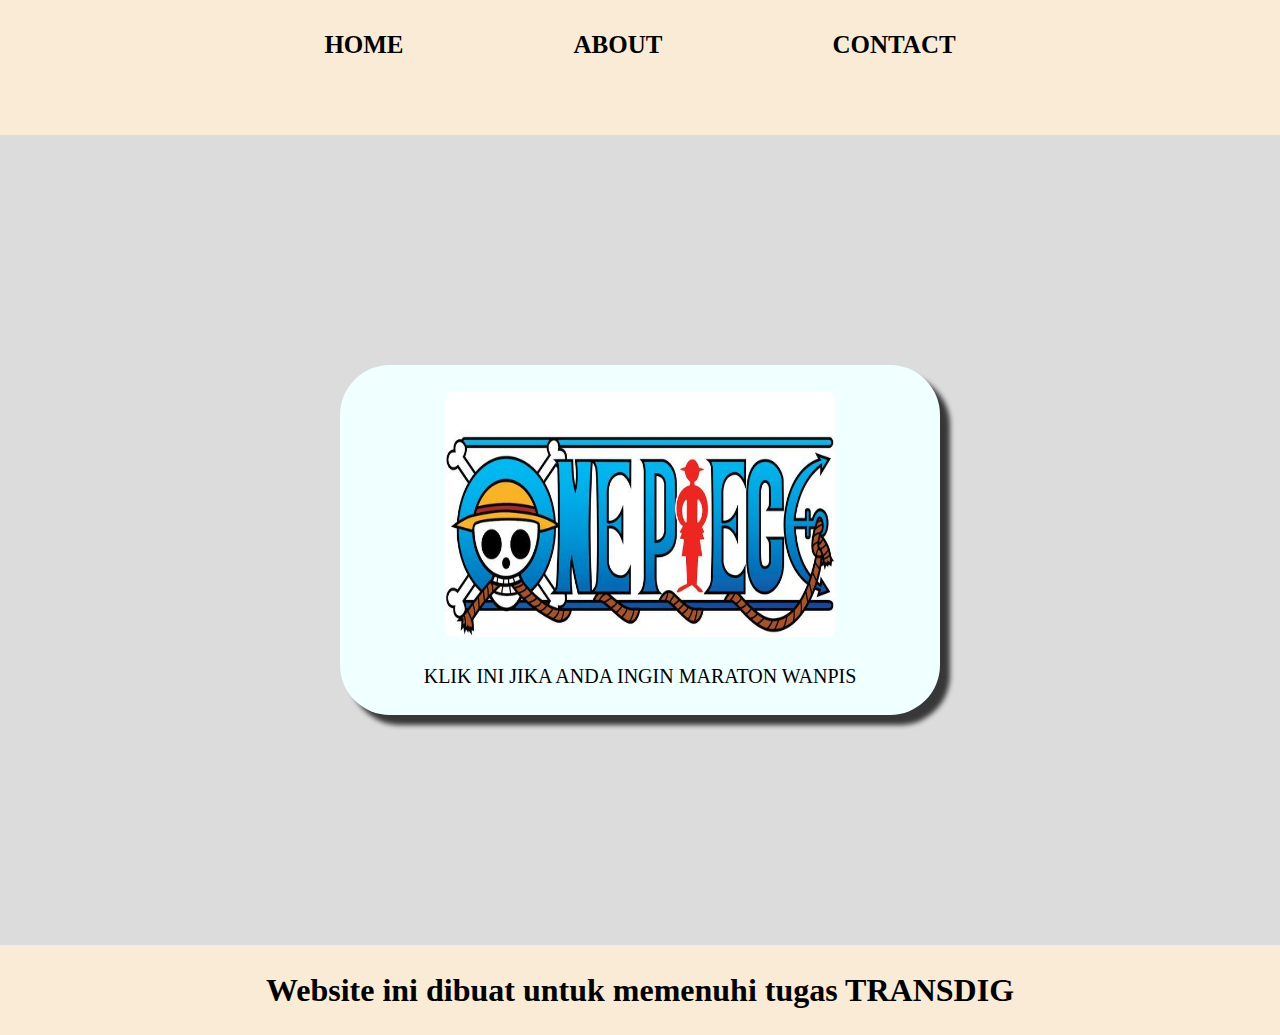
<file: index.html>
<html>
  <head>
    <title>initugaswebhafid</title>
    <link rel="stylesheet" href="style.css" />
  </head>  
  <body>
   <div class="container">

   <!-- NAV BAR -->
<div class="navbar-container">
<ul class="ul-navbar">
    <li class="li-navbar">
    <a href="#" class="a-navbar">HOME</a>
    </li>
    <li class="li-navbar">
       <a href="about.html" class="a-navbar">ABOUT</a>
    <li class="li-navbar">
      <a href="contact.html" class="a-navbar">CONTACT</a>
   </li>
</ul>
</div>
   <!-- NAV BAR SELESAI -->

   <!-- CONTEN 1 -->
<div class="container-conten">
   <a href= "https://www.bilibili.tv/id/play/37976/10344255?bstar_from=bstar-web.pgc-video-detail.episode.all_" 
   class="a-conten1"> 
      <img src="download (1).jpeg" class="img-conten" />
      <p> KLIK INI JIKA ANDA INGIN MARATON WANPIS</p>
   </a>
 
</div>
   <!-- CONTENT 1END -->

   <!-- FOOTER -->
<div class="container-footer">  
<h1 class="h1 footer">Website ini dibuat untuk memenuhi tugas TRANSDIG</h1>

</div>
   <!-- FOOTER END -->
</div>
</body>
</html>
</file>
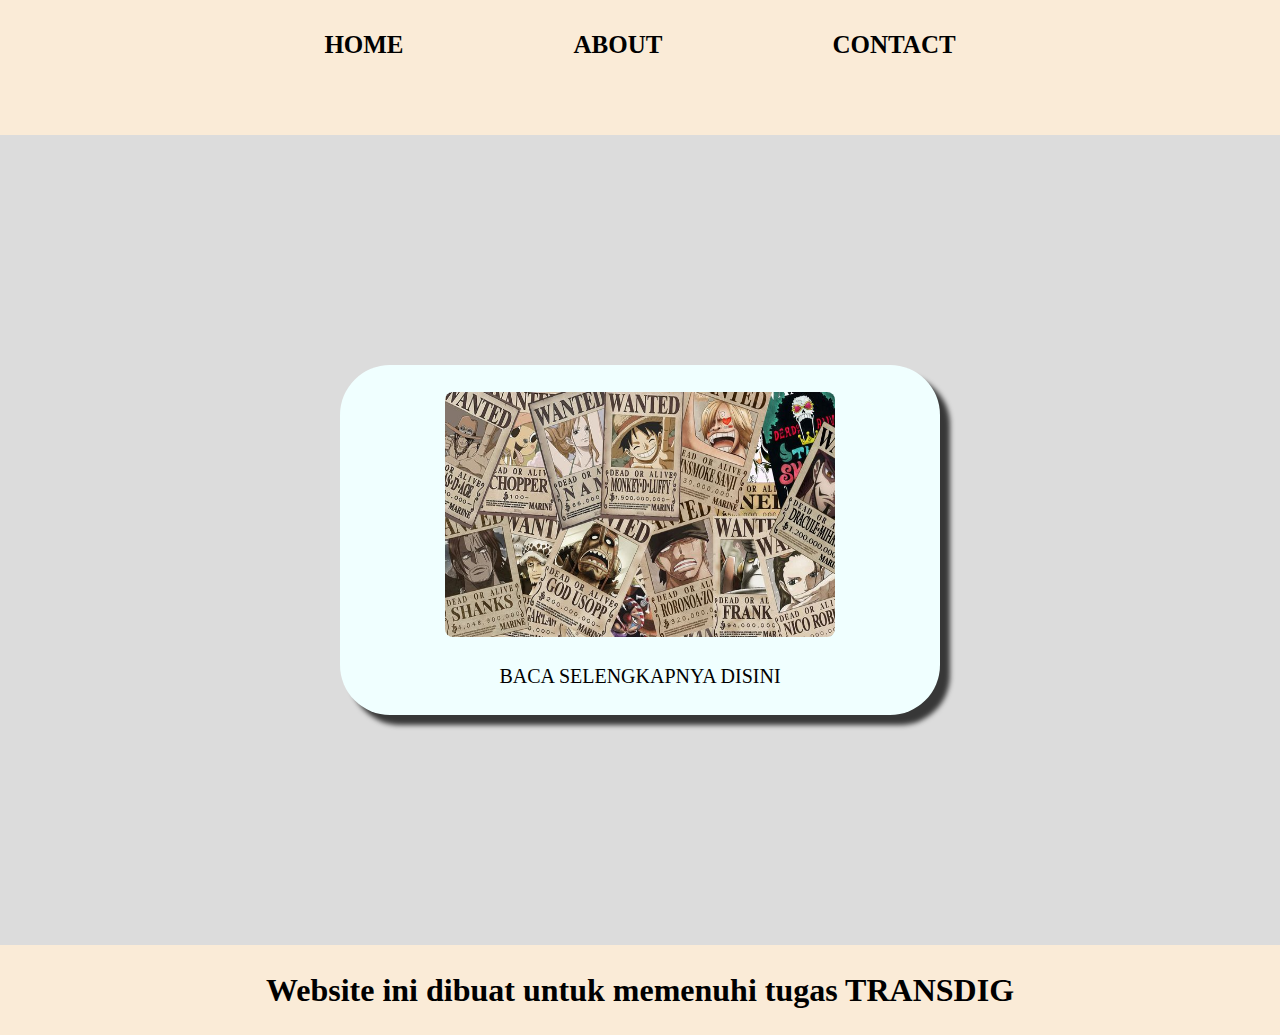
<file: about.html>
<html>
  <head>
    <title>about</title>
    <link rel="stylesheet" href="style.css" />
  </head>  
  <body>
   <div class="container">

   <!-- NAV BAR -->
<div class="navbar-container">
<ul class="ul-navbar">
    <li class="li-navbar">
    <a href="index.html" class="a-navbar">HOME</a>
    </li>
    <li class="li-navbar">
       <a href="about.html" class="a-navbar">ABOUT</a>
    <li class="li-navbar">
      <a href="contact.html" class="a-navbar">CONTACT</a>
   </li>
</ul>
</div>
   <!-- NAV BAR SELESAI -->

   <!-- CONTEN 1 -->
<div class="container-conten">
   <a href="https://en.wikipedia.org/wiki/One_Piece#Synopsis_" 
   class="a-conten1"> 
   <img src="OnePiece bounty wanted poster desktop_pc wallpaper.jpeg" class="img-conten2"/>
      <p> BACA SELENGKAPNYA DISINI</p>
   </a>
 
</div>
   <!-- CONTENT 1END -->

   <!-- FOOTER -->
<div class="container-footer">  
<h1 class="h1 footer">Website ini dibuat untuk memenuhi tugas TRANSDIG</h1>

</div>
   <!-- FOOTER END -->
</div>
</body>
</html>
</file>
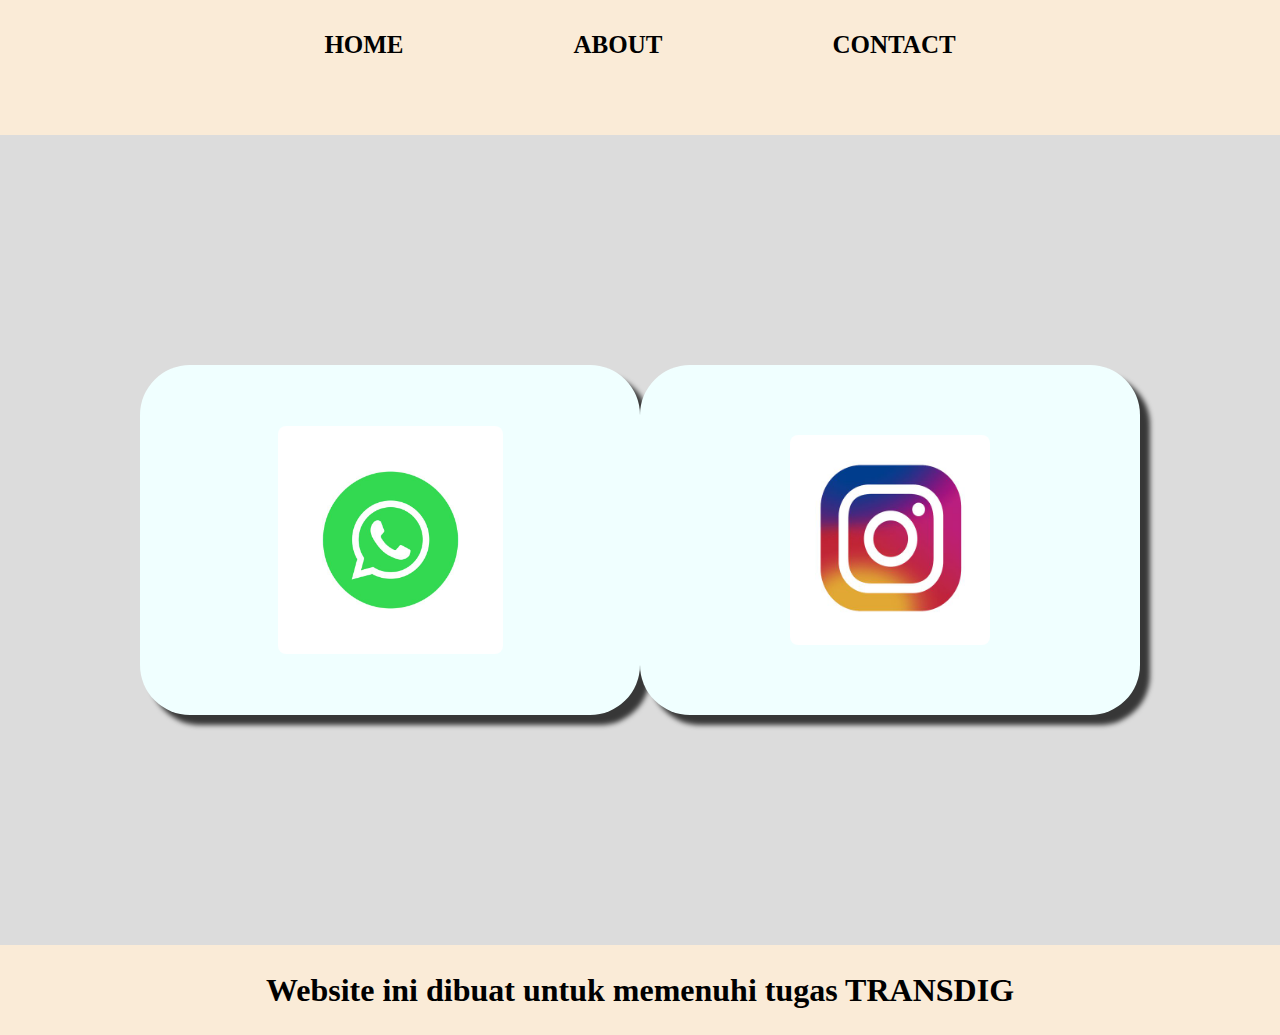
<file: contact.html>
<html>
  <head>
    <title>contact</title>
    <link rel="stylesheet" href="style.css" />
  </head>  
  <body>
   <div class="container">

   <!-- NAV BAR -->
<div class="navbar-container">
<ul class="ul-navbar">
    <li class="li-navbar">
    <a href="index.html" class="a-navbar">HOME</a>
    </li>
    <li class="li-navbar">
       <a href="about.html" class="a-navbar">ABOUT</a>
    <li class="li-navbar">
      <a href="contact.html" class="a-navbar">CONTACT</a>
   </li>
</ul>
</div>
   <!-- NAV BAR SELESAI -->

   <!-- CONTEN 1 -->
<div class="container-conten">
   <a href="https://wa.me/62895329473462" 
   class="a-conten2"> 
      <img src="Descargar logo de whatsapp png, icono de whatsapp png, whatsapp transparente.jpeg" class="img-conten3" />
     <a href="https://instagram.com/hfdmsyaffa_"
     class="a-conten2">
      
      <img src="Free download instagram logo icon free large images - transparentpng_com.jpeg" class="img-conten4" />
     </a>
     
      
      
   </a>
 
</div>
   <!-- CONTENT 1END -->

   <!-- FOOTER -->
<div class="container-footer">  
<h1 class="h1 footer">Website ini dibuat untuk memenuhi tugas TRANSDIG</h1>

</div>
   <!-- FOOTER END -->
</div>
</body>
</html>
</file>
<file: style.css>
*, 
html {
    margin: 0;
    padding: 0;
}

.container {
  
   
}

 .navbar-container {
    background-color:antiquewhite;
    width: 100%; 
    height: 15vh;
 }


 .ul-navbar { 
   
    display: flex;
    height: 90px;
    justify-content: center;
    align-items: center;
 }

 .li-navbar {
    list-style-type: none;
    padding: 40px;
    margin: 45px;
    font-size: 25px;
    font-family:ubuntu;
}

.li-navbar:hover {
    background-color:gainsboro;
    transition: .3s ease-in-out;
    transition-delay: .2s;
    border-radius: 8px;
}
    
   
.a-navbar {
    color:black;
    text-decoration: none;
    font-weight: 800;
}
.container-conten {
    background-color:gainsboro ;
    display: flex;
    justify-content: center;
    align-items: center;
    height: 90vh;
    
    }

.a-conten {
        background-color: azure;
        color: black;
        text-decoration:none;
        font-size: 20px;
        width: 600px;
        height: 350px; 
        display: flex;
        flex-direction: column;
        justify-content: space-evenly;
        align-items: center;
        border-radius: 50px;
        box-shadow: 10px 10px 5px 0px rgba(0,0,0,0.75);
-webkit-box-shadow: 10px 10px 5px 0px rgba(0,0,0,0.75);
-moz-box-shadow: 10px 10px 5px 0px rgba(0,0,0,0.75);
    }

    .a-conten1 {
        background-color: azure;
        color: black;
        text-decoration:none;
        font-size: 20px;
        width: 600px;
        height: 350px; 
        display: flex;
        flex-direction:column;
        justify-content: space-evenly;
        align-items: center;
        border-radius: 50px;
        box-shadow: 10px 10px 5px 0px rgba(0,0,0,0.75);
-webkit-box-shadow: 10px 10px 5px 0px rgba(0,0,0,0.75);
-moz-box-shadow: 10px 10px 5px 0px rgba(0,0,0,0.75);
    }

    .a-conten2 {
        background-color: azure;
        color: black;
        text-decoration:none;
        font-size: 20px;
        width: 500px;
        height: 350px; 
        display: flex;
        flex-direction:column-reverse;
        justify-content: space-evenly;
        align-items: center;
        border-radius: 50px;
        box-shadow: 10px 10px 5px 0px rgba(0,0,0,0.75);
-webkit-box-shadow: 10px 10px 5px 0px rgba(0,0,0,0.75);
-moz-box-shadow: 10px 10px 5px 0px rgba(0,0,0,0.75);
    }
    
    .img-conten {
    width: 65%;
    height: 70%;
    border-radius: 8px;
}

.img-conten2 {
    width: 65%;
    height: 70%;
    border-radius: 8px;
}

.img-conten3 {
    background-image: none;
    width: 45%;
    height: 65%;
    border-radius: 8px;
}

.img-conten4 {
    background-image:none;
    width: 40%;
    height: 60%;
    border-radius: 8px;
}



.container-footer {
    height: 10vh; 
    background-color:antiquewhite;
    display: flex;
    justify-content:center;
    align-items: center;

}

.h1 footer {
    font-size: 20px;  
    color:black; 
    font-family:'fantasy';

}
</file>
